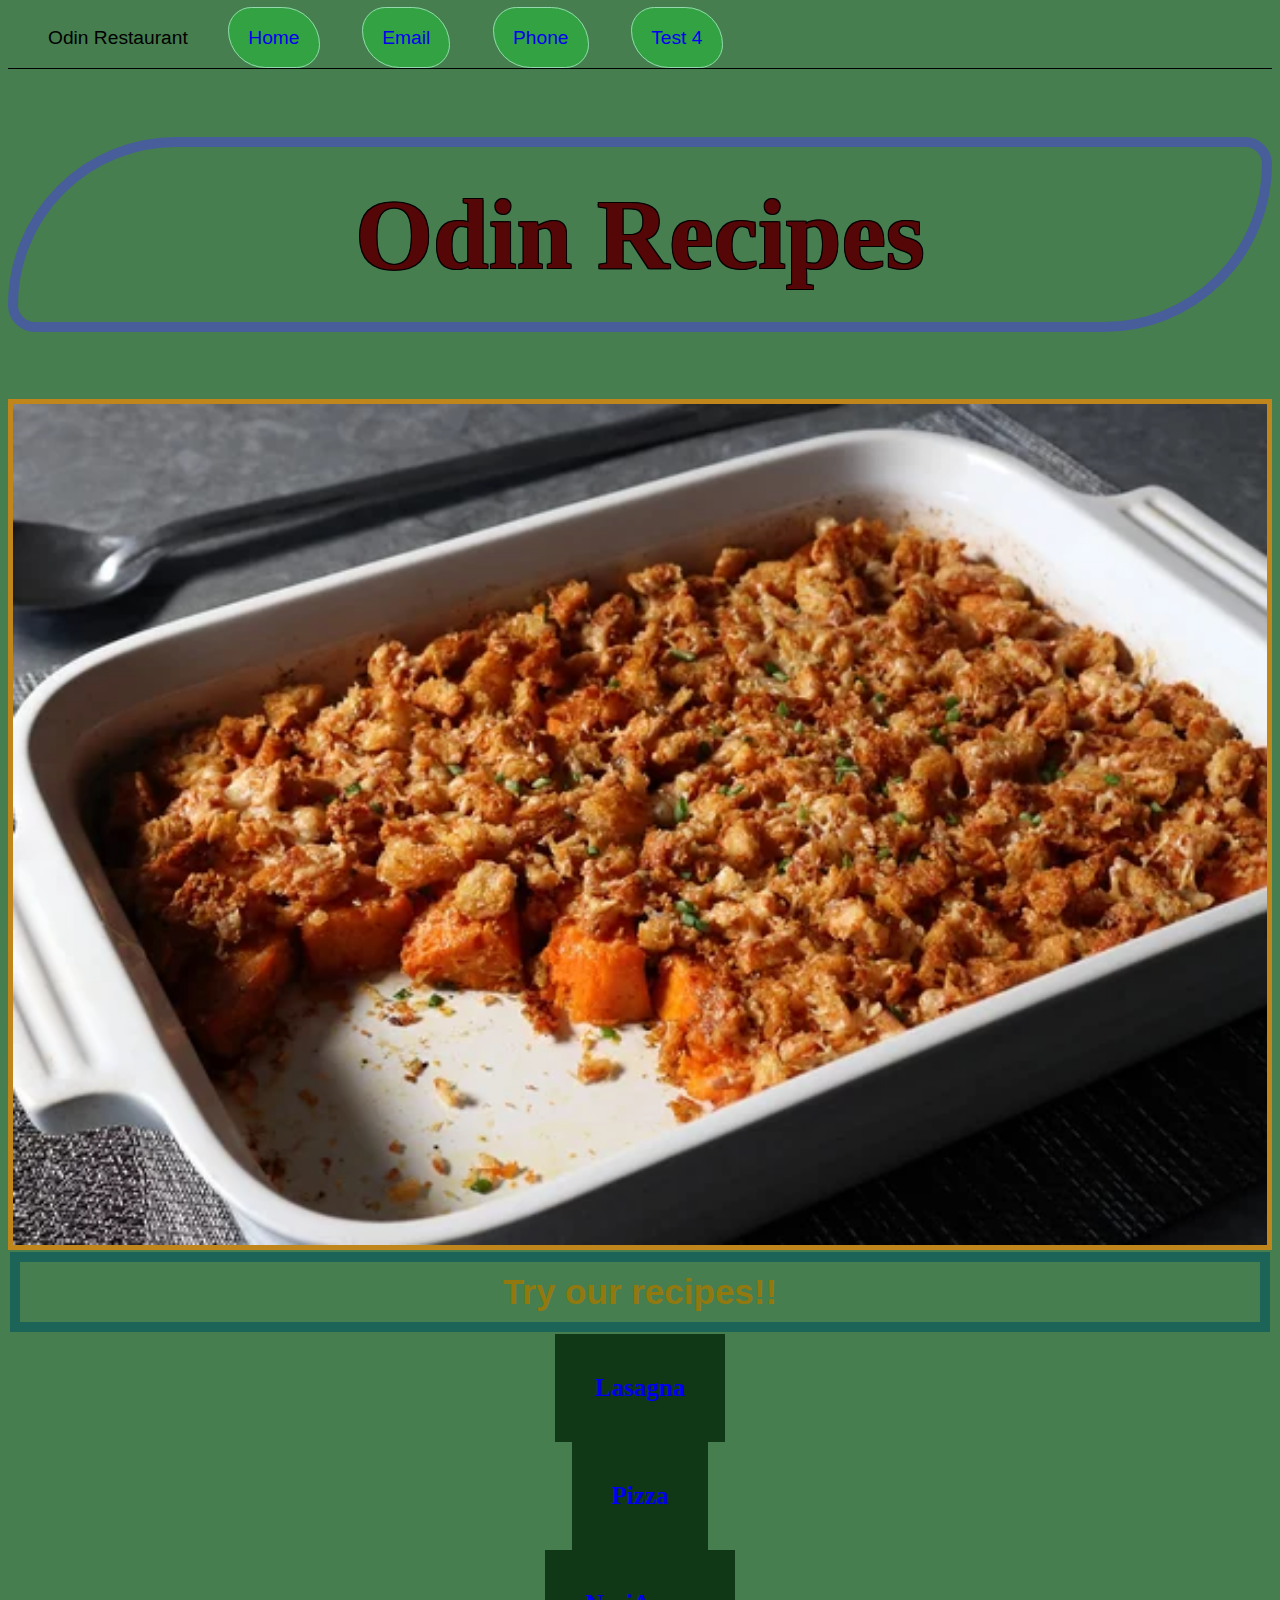
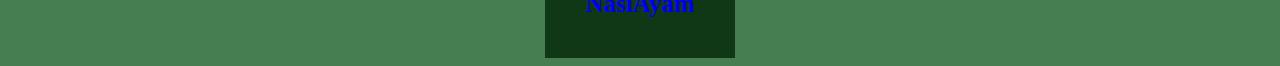
<file: index.html>
<!DOCTYPE html>
<html lang="en">
<head>
    <meta charset="UTF-8">
    <meta http-equiv="X-UA-Compatible" content="IE=edge">
    <meta name="viewport" content="width=device-width, initial-scale=1.0">
    <title>The Odin Recipes</title>
    
    <link rel="stylesheet" href="style.css">
</head>
<body>
    <div class="container" id="container">
        <ul class="contact">Odin Restaurant
            <li><a href="http://www.google.com" target="_blank" class="home">Home</a></li>
            <li><a href="http://www.google.com" target="_blank" class="email">Email</a></li>
            <li><a href="http://www.google.com" target="_blank" class="phone">Phone</a></li>
            <li><a href="http://www.google.com" class="test">Test 4</a></li> <!-- his is not floating correclty, please look into it later -->     
        </ul>    
    </div>
    <div class="content">
        <h1>Odin Recipes</h1>
        <img src="./Images/lasagna.jpg" alt="Picture of lasagna" class="img-responsive" > 
        <h3 class="description">Try our recipes!!</h3>
        <h4><a href= "./recipes/lasagna.html" target="_blank">Lasagna</a></h4> 
        <h4><a href= "./recipes/pizza.html" target="_blank">Pizza</a></h4>
        <h4><a href= "./recipes/nasi_ayam.html"target="_blank">NasiAyam</a></h4>
    </div>  
</body>
</html>
</file>
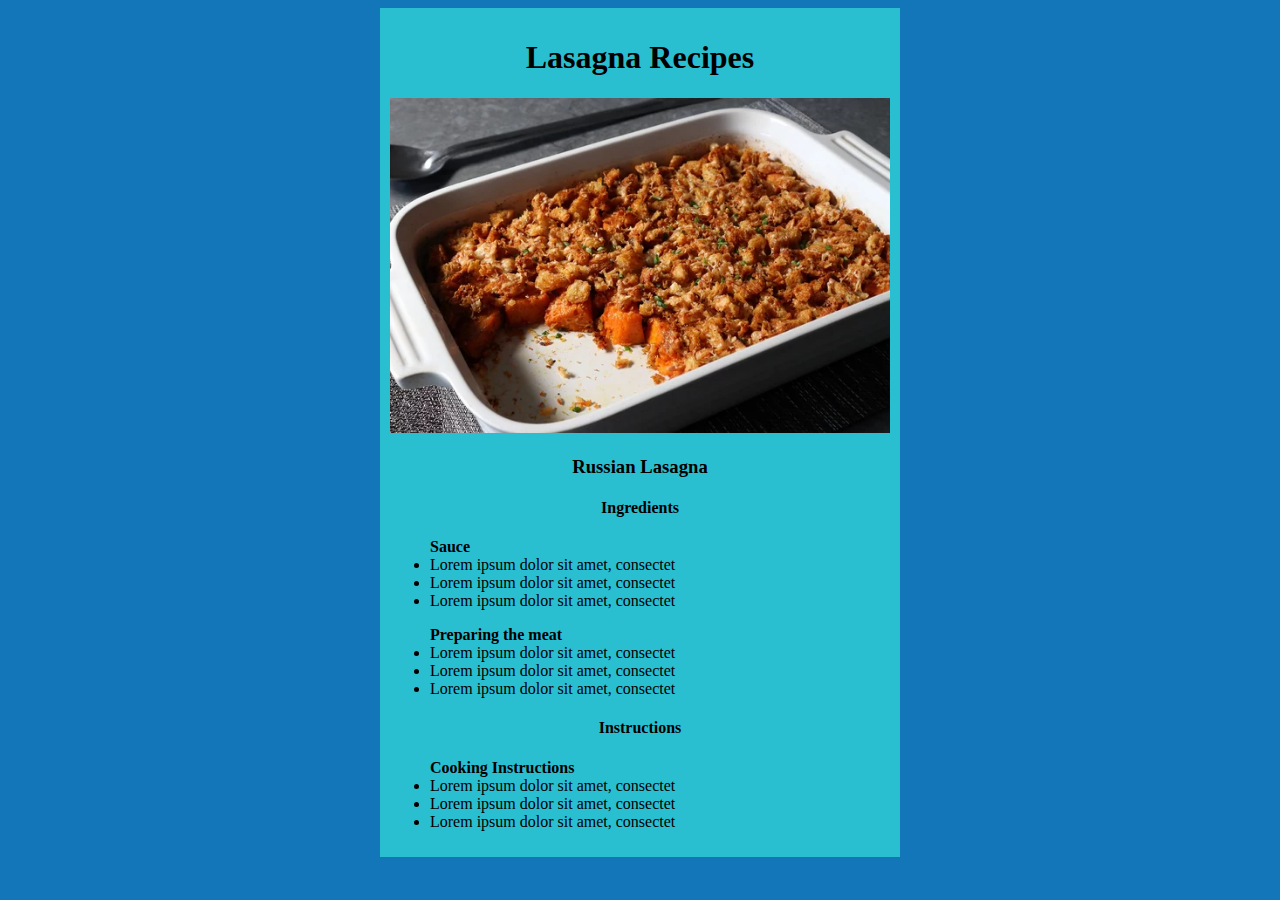
<file: recipes/lasagna.html>
<!DOCTYPE html>
<html lang="en">
<head>
    <meta charset="UTF-8">
    <meta http-equiv="X-UA-Compatible" content="IE=edge">
    <meta name="viewport" content="width=device-width, initial-scale=1.0">
    <title>Lasagna</title>
    <!--This is where the background and centering text start-->
    <style>body { 
        background: rgb(19, 118, 184)
    }
    .content {
        max-width: 500px;
        margin: 0 auto;
        background:rgb(42, 190, 209);
        padding: 10px;
    }
    h1, h3, h4{
        text-align: center;
    }
    </style>
    <!-- This is where the background color and centering the text end-->
</head>
<body>
    <div class="content">
    <h1>Lasagna Recipes</h1>
    <img src="../Images/lasagna.jpg" alt="Picture of lasagna" width="500" > </a>
    <h3>Russian Lasagna</h3>
    <h4>Ingredients</h4>
    <ul><strong>Sauce</strong>
        <li>Lorem ipsum dolor sit amet, consectet</li>
        <li>Lorem ipsum dolor sit amet, consectet</li>
        <li>Lorem ipsum dolor sit amet, consectet</li></ul>
    <ul><strong>Preparing the meat</strong>
        <li>Lorem ipsum dolor sit amet, consectet</li>
        <li>Lorem ipsum dolor sit amet, consectet</li>
        <li>Lorem ipsum dolor sit amet, consectet</li>
    </ul>
    <h4><strong>Instructions</strong></h4>
    <ul><strong>Cooking Instructions</strong>
        <li>Lorem ipsum dolor sit amet, consectet</li>
        <li>Lorem ipsum dolor sit amet, consectet</li>
        <li>Lorem ipsum dolor sit amet, consectet</li>
    </ul>
    </div>
</body>
</html>
</file>
<file: style.css>
.container {
    margin-top: 1px;
    margin-bottom: 1px;
    border-bottom: 1px solid black;
    display: flex;
    justify-content: space-between;
}

a{
    text-decoration: none;
}

a:visited  {  
    color: orange; 
}
a:hover {
    color:yellow; 
    font-size: 1.2em;
    border: 2px rgb(123, 187, 123) solid;
}
.contact{
    font-family: "Helvetica Neue",Helvetica,Arial;
    font-size: 1.2em;
    display: flex;
    gap: 2em;
    list-style: none;
    align-items: center;
}

.home{
    border: 1px rgb(148, 216, 174) solid;
    border-radius: 31px 50px;
    background-color: rgba(9, 241, 40, 0.315);
    margin: 2px;
    padding: 1em;
}
.email{
    border: 1px rgb(148, 216, 174) solid;
    border-radius: 31px 50px;
    background-color: rgba(9, 241, 40, 0.315);
    margin: 2px;
    padding: 1em;
}
.phone {
    border: 1px rgb(148, 216, 174) solid;
    border-radius: 31px 50px;
    background-color: rgba(9, 241, 40, 0.315);
    margin: 2px;
    padding: 1em;
}
.test{
    border: 1px rgb(148, 216, 174) solid;
    border-radius: 31px 50px;
    background-color: rgba(9, 241, 40, 0.315);
    margin: 2px; 
    padding: 1em;
}
.content {
    display: flex;
    justify-content: space-between;
    flex-direction: column;

    
}
h1{
    font-size: 100px;
    font-family: cursive;
    color: rgba(168, 60, 9, 0.966);
    text-align: center;
    padding: 30px;
    border: 10px rgba(74, 63, 228, 0.507) solid;
    border-radius: 2em 2rem;
    color: rgb(85, 6, 6);
  text-shadow: -1px -1px 0 #000, 1px -1px 0 #000, -1px 1px 0 #000, 1px 1px 0 #000;
}
body { 
    background: rgb(70, 126, 79)
}

.img-responsive{
   width: 100%;
   height: auto;
   border: 5px solid rgba(255, 136, 0, 0.658);
   box-sizing: border-box;
}

.description{
    font-size: 35px;
    font-family: "Helvetica Neue",Helvetica,Arial;
    color: rgba(156, 121, 6, 0.877);
    margin: 2px;
    padding: 10px;
    border: 10px rgba(8, 89, 92, 0.685) solid;
    text-align: center;
}

h4 {
    font-size: 25px;
    text-align: center;
    color: rgb(172, 135, 68);
    max-width: 250px;
    margin: 0 auto;
    background:rgb(16, 56, 23);
    padding: 40px;
}
</file>
